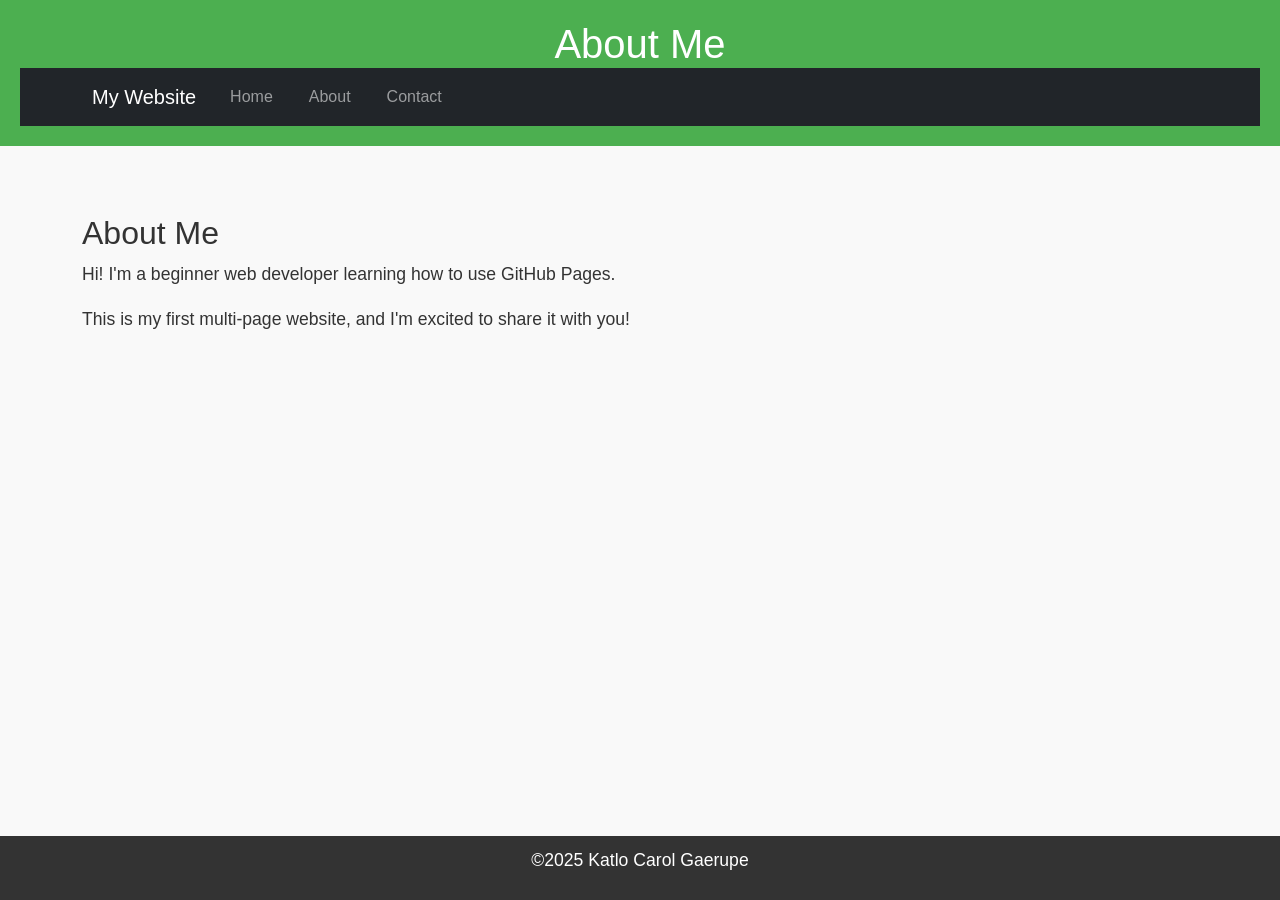
<file: about.html>
<!DOCTYPE html>
<html lang="en">
    <head>
        <meta charset="UTF-8">
        <meta name="viewport" content="width=device-width, initial-scale=1.0">
        <title>About Me</title>
        <!-- Bootstrap CSS -->

        <link href="https://cdn.jsdelivr.net/npm/bootstrap@5.3.0/dist/css/bootstrap.min.css" rel="stylesheet">
        <link rel="stylesheet" href="styles.css">
    </head>
    <body>
        <header>
            <h1>About Me</h1>
            <nav class="navbar navbar-expand-lg navbar-dark bg-dark">

<div class="container">

<a class="navbar-brand" href="index.html">My Website</a>

<button class="navbar-toggler" type="button" data-bs-toggle="collapse" data-bs-target="#navbarNav">

<span class="navbar-toggler-icon"></span>

</button>

<div class="collapse navbar-collapse" id="navbarNav">

<ul class="navbar-nav">

<li class="nav-item">

<a class="nav-link" href="index.html">Home</a>

</li>

<li class="nav-item">

<a class="nav-link" href="about.html">About</a>

</li>

<li class="nav-item">

<a class="nav-link" href="contact.html">Contact</a>

</li>

</ul>

</div>

</div>
            </nav>
        </header>
       <main class="container my-5">

          <h2>About Me</h2>

          <p>Hi! I'm a beginner web developer learning how to use GitHub Pages.</p>

          <p>This is my first multi-page website, and I'm excited to share it with you!</p>
        </main>
        <footer>
            <p>&copy;2025 Katlo Carol Gaerupe</p>
        </footer>
        <!-- Bootstrap JS and dependencies -->

        <script src="https://cdn.jsdelivr.net/npm/@popperjs/core@2.11.6/dist/umd/popper.min.js"></script>

        <script src="https://cdn.jsdelivr.net/npm/bootstrap@5.3.0/dist/js/bootstrap.min.js"></script>
    </body>
</html>
</file>
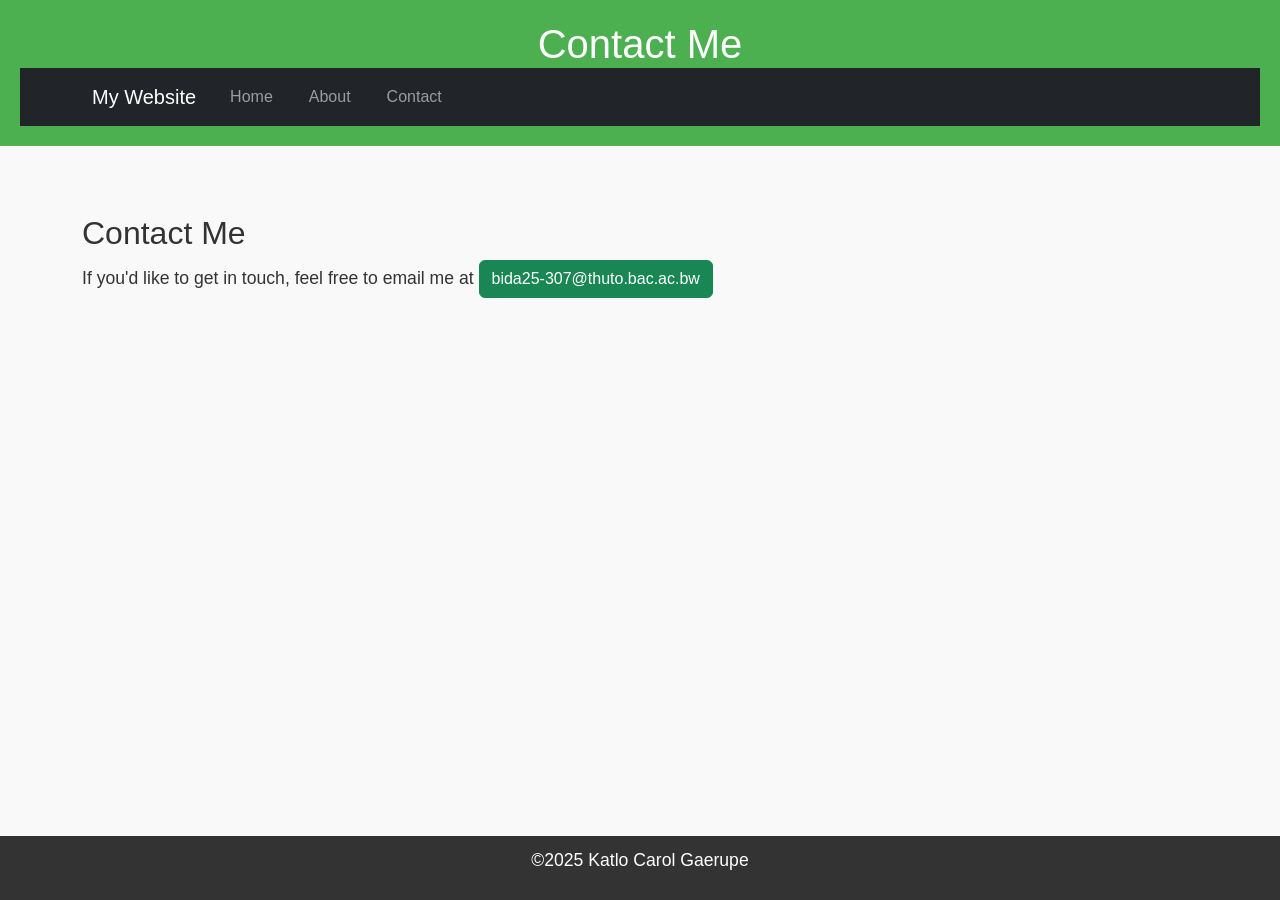
<file: contact.html>
<!DOCTYPE html>
<html lang="en">
    <head>
        <meta charset="UTF-8">
        <meta name="viewport" content="width=device-width, initial-scale=1.0">
        <title>Contact Me</title>
        <!-- Bootstrap CSS -->

        <link href="https://cdn.jsdelivr.net/npm/bootstrap@5.3.0/dist/css/bootstrap.min.css" rel="stylesheet">
        <link rel="stylesheet" href="styles.css">
    </head>
    <body>
        <header>
            <h1>Contact Me</h1>
            <nav class="navbar navbar-expand-lg navbar-dark bg-dark">

<div class="container">

<a class="navbar-brand" href="index.html">My Website</a>

<button class="navbar-toggler" type="button" data-bs-toggle="collapse" data-bs-target="#navbarNav">

<span class="navbar-toggler-icon"></span>

</button>

<div class="collapse navbar-collapse" id="navbarNav">

<ul class="navbar-nav">

<li class="nav-item">

<a class="nav-link" href="index.html">Home</a>

</li>

<li class="nav-item">

<a class="nav-link" href="about.html">About</a>

</li>

<li class="nav-item">

<a class="nav-link" href="contact.html">Contact</a>

</li>

</ul>

</div>

</div>
            </nav>
        </header>
        <main class="container my-5">

          <h2>Contact Me</h2>

          <p>If you'd like to get in touch, feel free to email me at <a
            href="bida25-307@thuto.bac.ac.bw" class="btn btn-success">bida25-307@thuto.bac.ac.bw</a></p>
        </main>
        <footer>
            <p>&copy;2025 Katlo Carol Gaerupe</p>
        </footer>
        <!-- Bootstrap JS and dependencies -->

        <script src="https://cdn.jsdelivr.net/npm/@popperjs/core@2.11.6/dist/umd/popper.min.js"></script>

        <script src="https://cdn.jsdelivr.net/npm/bootstrap@5.3.0/dist/js/bootstrap.min.js"></script>
    </body>
</html>
</file>
<file: styles.css>
body{
    font-family: Arial, sans-serif;
    color: #333;
    background-color: #f9f9f9;
    margin: 0;
    padding: 0;
    line-height: 1.6;
}

header {
background-color: #4caf50;
color: white;
padding: 20px;
text-align: center;
}

header h1 {
    margin: 0;
}

nav a {
    color: white;
    text-decoration: none;
    margin: 0 10px;
}

nav a:hover {
    text-decoration: underline;
}

main {
    padding: 20px;
    max-width: 800px;
    margin: 0 auto;
}

main img {
    max-width: 100%;
    height: auto;
    display: block;
    margin: 20px 0;
}

footer {
    background-color: #333;
    color: white;
    text-align: center;
    padding: 10px;
    position: fixed;
    bottom: 0;
    width: 100%;
}

p {
    font-size: 1.1em;
}

a {
    color: #4caf50;
    text-decoration: none;
}

a:hover{
    text-decoration: underline;
}

img {
    border: 5px solid #4caf50;
    border-radius: 10px;
}

main a[href ="bida25-307@thuto.bac.ac.bw:"] {
    color: #ff5722;
    font-weight: bold;
}
</file>
